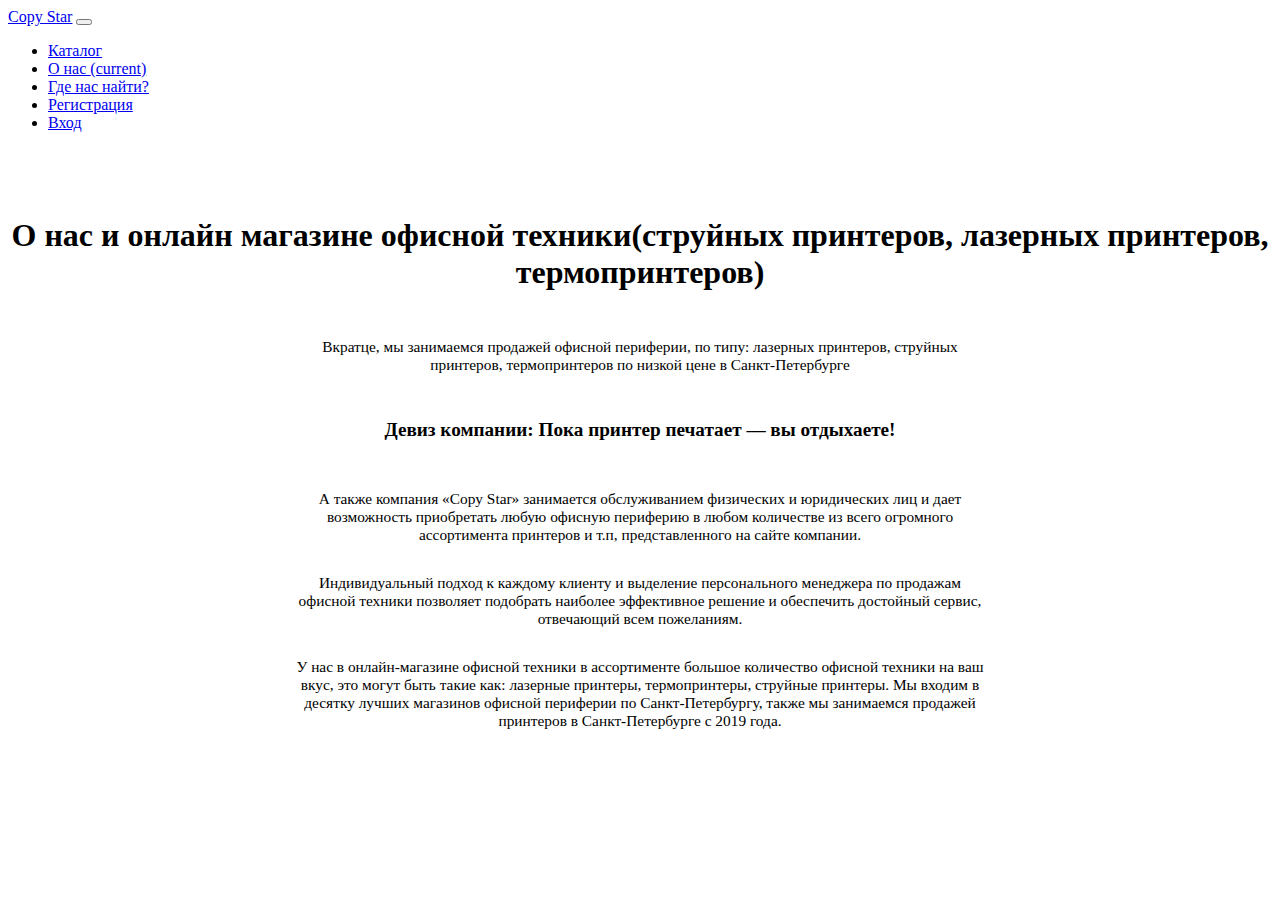
<file: index.html>
<!doctype html>
<html lang="ru">
  <head>
    <!-- Required meta tags -->
    <meta charset="utf-8">
    <meta name="viewport" content="width=device-width, initial-scale=1, shrink-to-fit=no">

    <!-- Bootstrap CSS -->
    <link rel="stylesheet" href="https://cdn.jsdelivr.net/npm/bootstrap@4.6.1/dist/css/bootstrap.min.css" integrity="sha384-zCbKRCUGaJDkqS1kPbPd7TveP5iyJE0EjAuZQTgFLD2ylzuqKfdKlfG/eSrtxUkn" crossorigin="anonymous">
    <link rel="stylesheet" href="style.css" />
    <meta name="keywords" content="продажа принтеров санкт петербург принтеры санкт петербург онлайн магазин офисной периферии магазин офисной техники лазерных принтеров термопринтеров струйных принтеров офисной периферии офисной техники">
    <meta name="description" content="продажа принтеров санкт петербург принтеры санкт петербург онлайн магазин офисной периферии магазин офисной техники лазерных принтеров термопринтеров струйных принтеров офисной периферии офисной техники">
    <title>Продажа принтеров Санкт-Петербург</title>
  </head>
  <body>
    <header>
      <nav class="navbar navbar-expand-md navbar-dark fixed-top bg-dark">
        <a class="navbar-brand" href="#">Copy Star</a>
        <button class="navbar-toggler" type="button" data-toggle="collapse" data-target="#navbarCollapse" aria-controls="navbarCollapse" aria-expanded="false" aria-label="Toggle navigation">
          <span class="navbar-toggler-icon"></span>
        </button>
        <div class="collapse navbar-collapse" id="navbarCollapse">
          <ul class="navbar-nav mr-auto">
            <li class="nav-item">
              <a class="nav-link" href="#">Каталог</a>
            </li>
            <li class="nav-item active">
              <a class="nav-link" href="#">О нас <span class="sr-only">(current)</span></a>
            </li>
            <li class="nav-item">
              <a class="nav-link" href="#">Где нас найти?</a>
            </li>
            <li class="nav-item">
              <a class="nav-link" href="#">Регистрация</a>
            </li>
            <li class="nav-item">
              <a class="nav-link" href="#">Вход</a>
            </li>
          </ul>
        </div>
      </nav>
    </header>
    <h1> О нас и онлайн магазине офисной техники(струйных принтеров, лазерных принтеров, термопринтеров) </h1>
    <h2>Вкратце, мы занимаемся продажей офисной периферии, по типу: лазерных принтеров, струйных принтеров, термопринтеров по низкой цене в Санкт-Петербурге</h2> 
    <h3>Девиз компании: Пока принтер печатает — вы отдыхаете!</h3> 
    <p>А также компания «Copy Star» занимается обслуживанием физических и юридических лиц и дает возможность приобретать любую офисную периферию в любом количестве из всего огромного ассортимента принтеров и т.п, представленного на сайте компании. </p>
    <p>Индивидуальный подход к каждому клиенту и выделение персонального менеджера по продажам офисной техники позволяет подобрать наиболее эффективное решение и обеспечить достойный сервис, отвечающий всем пожеланиям.</p>
    <p>У нас в онлайн-магазине офисной техники в ассортименте большое количество офисной техники на ваш вкус, это могут быть такие как: лазерные принтеры, термопринтеры, струйные принтеры. Мы входим в десятку лучших магазинов офисной периферии по Санкт-Петербургу, также мы занимаемся продажей принтеров в  Санкт-Петербурге с 2019 года. 
    <footer class="footer mt-auto py-3 text-muted">
  </footer>
    <script src="https://cdn.jsdelivr.net/npm/bootstrap@4.6.1/dist/js/bootstrap.bundle.min.js" integrity="sha384-fQybjgWLrvvRgtW6bFlB7jaZrFsaBXjsOMm/tB9LTS58ONXgqbR9W8oWht/amnpF" crossorigin="anonymous"></script>

  </body>
</html>
</file>
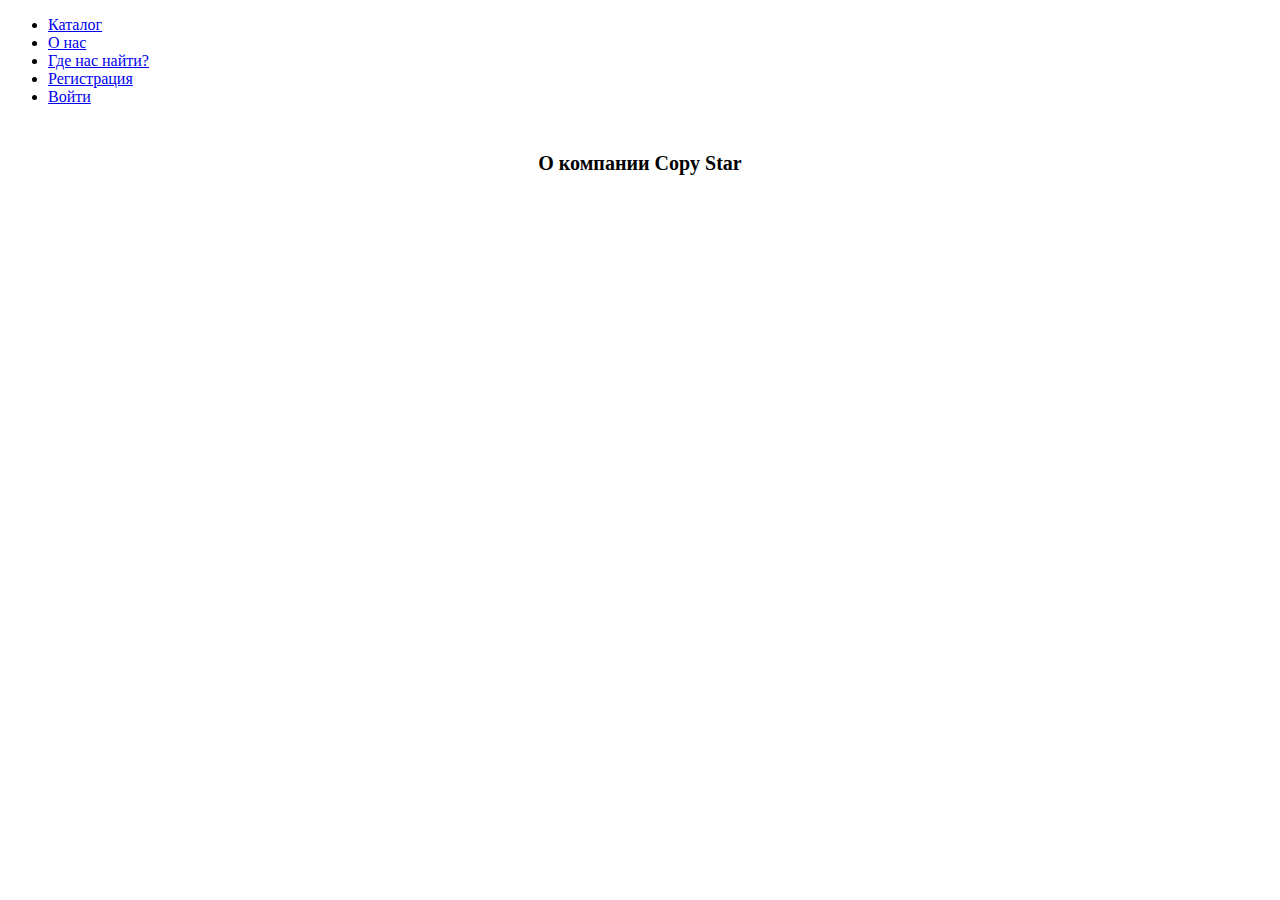
<file: Untitled-1.html>
<!doctype html>
<html lang="ru">
  <head>
    <!-- Required meta tags -->
    <meta charset="utf-8">
    <meta name="viewport" content="width=device-width, initial-scale=1, shrink-to-fit=no">

    <!-- Bootstrap CSS -->
    <link rel="stylesheet" href="https://cdn.jsdelivr.net/npm/bootstrap@4.6.1/dist/css/bootstrap.min.css" integrity="sha384-zCbKRCUGaJDkqS1kPbPd7TveP5iyJE0EjAuZQTgFLD2ylzuqKfdKlfG/eSrtxUkn" crossorigin="anonymous">
    <link rel="stylesheet" href="Untitled-1.css" />
    <meta name="keywords" content="">
    <meta name="description" content="">
    <title>О компании "Copy Star"</title>
  </head>
  <body>
    <header>
        <ul class="nav justify-content-center">
            <li class="nav-item">
              <a class="nav-link active" href="#">Каталог</a>
            </li>
            <li class="nav-item">
              <a class="nav-link" href="#">О нас</a>
            </li>
            <li class="nav-item">
              <a class="nav-link" href="#">Где нас найти?</a>
            </li>
            <li class="nav-item">
                <a class="nav-link" href="#">Регистрация</a>
              </li>
              <li class="nav-item">
                <a class="nav-link" href="#">Войти</a>
              </li>
          </ul>
    </header>
    <h1> О компании Copy Star </h1>

    <!-- Дополнительный JavaScript; выберите один из двух! -->

    <!-- Вариант 1: пакет jQuery и Bootstrap (включает Popper) -->
    <script src="https://cdn.jsdelivr.net/npm/jquery@3.5.1/dist/jquery.slim.min.js" integrity="sha384-DfXdz2htPH0lsSSs5nCTpuj/zy4C+OGpamoFVy38MVBnE+IbbVYUew+OrCXaRkfj" crossorigin="anonymous"></script>
    <script src="https://cdn.jsdelivr.net/npm/bootstrap@4.6.1/dist/js/bootstrap.bundle.min.js" integrity="sha384-fQybjgWLrvvRgtW6bFlB7jaZrFsaBXjsOMm/tB9LTS58ONXgqbR9W8oWht/amnpF" crossorigin="anonymous"></script>

  </body>
</html>
</file>
<file: style.css>
p{
    font-size: 1.2vw;
    max-width: 700px;
    text-align: center;
    padding-top: 30px;
    margin: 0 auto;
}
h1{
    font-size: 2.5vw;
    text-align: center;
    padding-top: 5vw;
    
}

h3{
    font-size: 1.5vw;
    text-align: center;
    padding-top: 2vw;
    
}

h2{
    font-size: 1.2vw;
    text-align: center;
    padding-top: 2vw;
    max-width: 700px;
    margin: 0 auto;
    font-weight: normal;
    
}
</file>
<file: Untitled-1.css>
h1{
    font-size: 20px;
    max-width: 700px;
    text-align: center;
    padding-top: 30px;
    margin: 0 auto;
}
</file>
